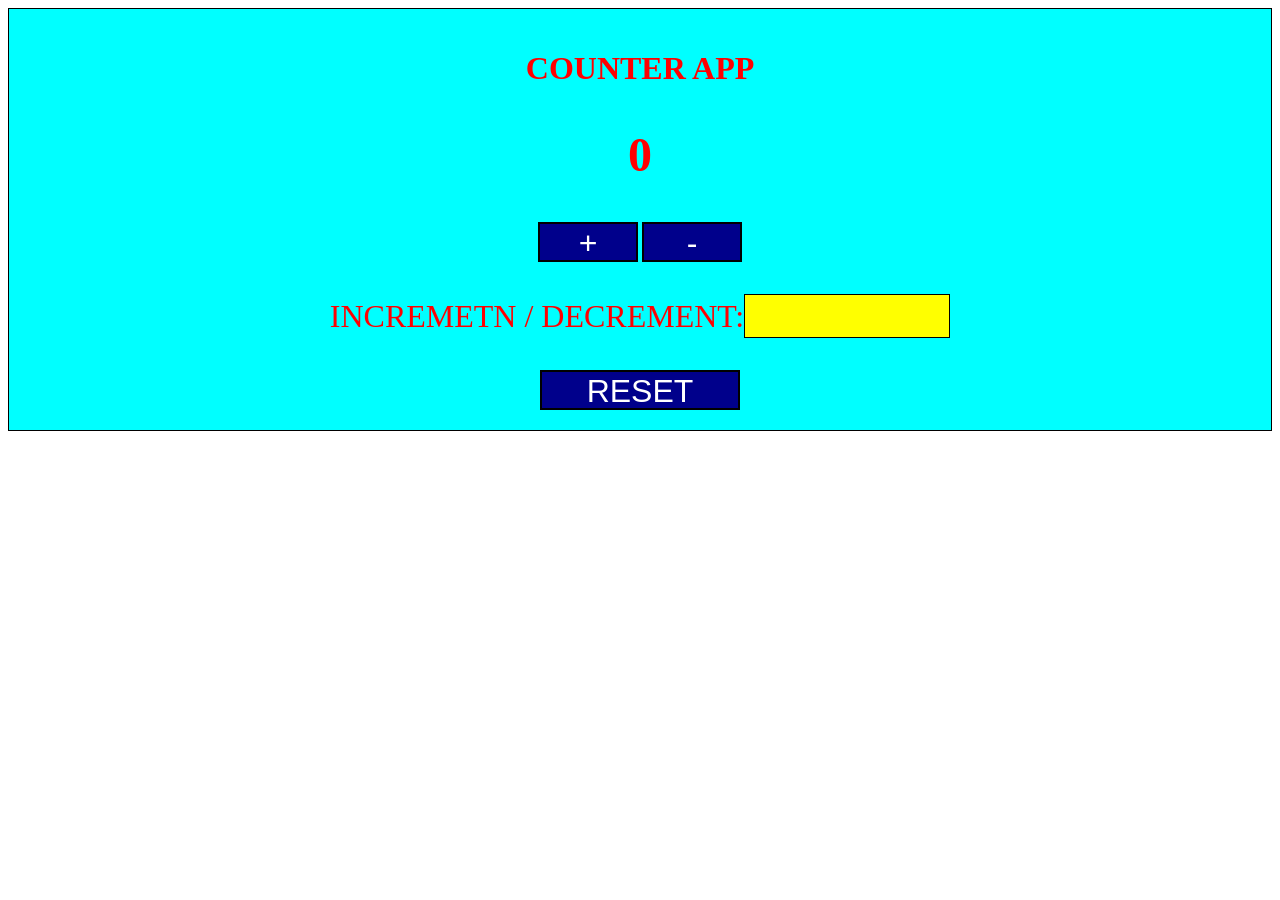
<file: CounterApp/index.html>
<!DOCTYPE html>
<html lang="en">
<head>
    <meta charset="UTF-8">
    <meta name="viewport" content="width=device-width, initial-scale=1.0">
    <title>Document</title>
    <link rel="stylesheet" href="styles.css">
</head>
<body>
  <div class="div">
    <h1>COUNTER APP</h1>
    <h2 class="count">0</h2>
    <button class="btn1">+</button>
    <button class="btn2">-</button>
    <p>INCREMETN / DECREMENT:<input class="input" type='number' max="100" min="10"></p>
    <button class="reset">RESET</button>
  </div>

  <script>
    const count=document.querySelector(".count");
    const btn1=document.querySelector(".btn1");
    const btn2=document.querySelector(".btn2");
    const input=document.querySelector(".input");
    const reset=document.querySelector(".reset");

    btn1.addEventListener("click",()=>{
      const inputvalue=parseInt(input.value);
      const countvalue=parseInt(count.innerText);
      count.innerText=countvalue+inputvalue;
      
    })

  
    btn2.addEventListener("click",()=>{
      const inputvalue=parseInt(input.value);
      const countvalue=parseInt(count.innerText);
      count.innerText=countvalue-inputvalue;
      
    })

    reset.addEventListener("click",()=>{
     count.innerText=0;
    })
    
  </script>
</body>
</html>
</file>
<file: CounterApp/styles.css>
body{

    font-family:Georgia, 'Times New Roman', Times, serif
}
.div{
    border:1px solid black;
    text-align: center;
    background-color: aqua;
    padding:20px;
}

h1{
    color:red;
    transition: 2s;
    
}
h2{
    font-size: 3rem;
    color:red;
}

.btn1{
    border:2px solid black;
    width: 100px;
    height: 40px;
    background-color: darkblue;
    font-size: 2rem;
    color:white;
    cursor: pointer;
}

.btn2{
    border:2px solid black;
    width: 100px;
    height: 40px;
    background-color: darkblue;
    font-size: 2rem;
    color:white;
    cursor: pointer;
}

p{
    font-size: 2rem;
    color:red;
}

.input{
    width: 200px;
    height: 40px;
    background-color:yellow;
    color:red;
    font-size: 2rem;
    border:1px solid black;
    
}


.reset{
    border:2px solid black;
    width: 200px;
    height: 40px;
    background-color: darkblue;
    font-size: 2rem;
    color:white;
    cursor: pointer;
}
</file>
<file: counter.css>
body{

    font-family:Georgia, 'Times New Roman', Times, serif
}
.div{
    border:1px solid black;
    text-align: center;
    background-color: aqua;
    padding:20px;
}

h1{
    color:red;
    transition: 2s;
    
}
h2{
    font-size: 3rem;
    color:red;
}

.btn1{
    border:2px solid black;
    width: 100px;
    height: 40px;
    background-color: darkblue;
    font-size: 2rem;
    color:white;
    cursor: pointer;
}

.btn2{
    border:2px solid black;
    width: 100px;
    height: 40px;
    background-color: darkblue;
    font-size: 2rem;
    color:white;
    cursor: pointer;
}

p{
    font-size: 2rem;
    color:red;
}

.input{
    width: 200px;
    height: 40px;
    background-color:yellow;
    color:red;
    font-size: 2rem;
    border:1px solid black;
    
}


.reset{
    border:2px solid black;
    width: 200px;
    height: 40px;
    background-color: darkblue;
    font-size: 2rem;
    color:white;
    cursor: pointer;
}
</file>
